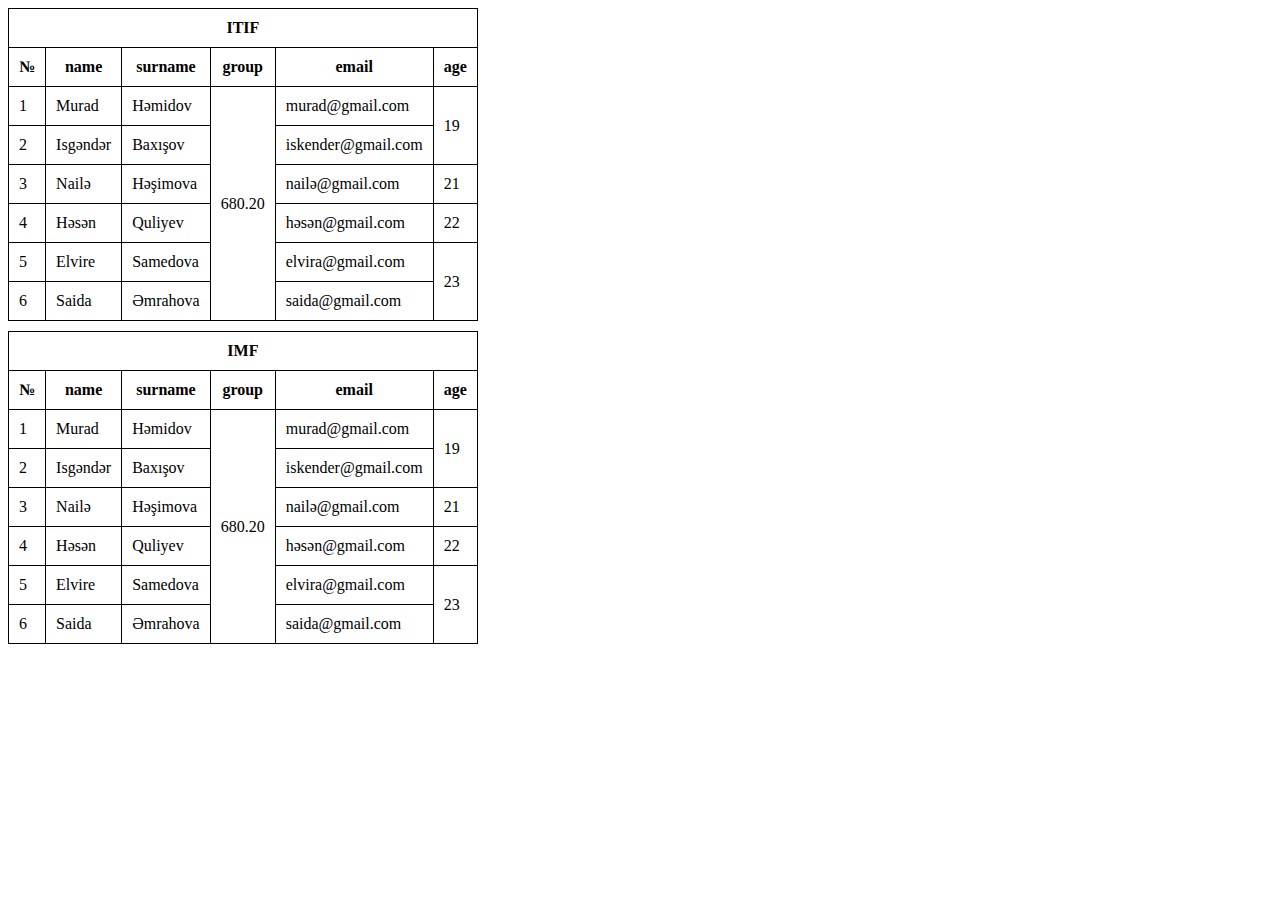
<file: dz1/index.html>
<!DOCTYPE html>
<html lang="en">

<head>
    <meta charset="UTF-8">
    <meta http-equiv="X-UA-Compatible" content="IE=edge">
    <meta name="viewport" content="width=device-width, initial-scale=1.0">
    <title>Document</title>
    <style>
        table,
        th,
        td {
            border: 1px solid black;
            border-collapse: collapse;
        }

        table{
            margin-bottom: 10px;
        }

        td,th {
            /* text-align: center; */
            padding: 10px;
        }
    </style>
</head>

<body>
    <table>
        <tr>
            <th colspan="6" style="text-align: center;">ITIF</th>
        </tr>

        <tr>
            <th>№</th>
            <th>name</th>
            <th>surname</th>
            <th>group</th>
            <th>email</th>
            <th>age</th>
        </tr>

        <tr>
            <td>1</td>
            <td>Murad</td>
            <td>Həmidov</td>
            <td rowspan="6">680.20</td>
            <td>murad@gmail.com</td>
            <td rowspan="2">19</td>
        </tr>

        <tr>
            <td>2</td>
            <td>Isgəndər</td>
            <td>Baxışov</td>
            <td>iskender@gmail.com</td>
        </tr>

        <tr>
            <td>3</td>
            <td>Nailə</td>
            <td>Həşimova</td>
            <td>nailə@gmail.com</td>
            <td>21</td>
        </tr>

        <tr>
            <td>4</td>
            <td>Həsən</td>
            <td>Quliyev</td>
            <td>həsən@gmail.com</td>
            <td>22</td>
        </tr>


        <tr>
            <td>5</td>
            <td>Elvire</td>
            <td>Samedova</td>
            <td>elvira@gmail.com</td>
            <td rowspan="2">23</td>
        </tr>

        <tr>
            <td>6</td>
            <td>Saida</td>
            <td>Əmrahova</td>
            <td>saida@gmail.com</td>
        </tr>

    </table>

    <table>
        <tr>
            <th colspan="6" style="text-align: center;">IMF</th>
        </tr>

        <tr>
            <th>№</th>
            <th>name</th>
            <th>surname</th>
            <th>group</th>
            <th>email</th>
            <th>age</th>
        </tr>

        <tr>
            <td>1</td>
            <td>Murad</td>
            <td>Həmidov</td>
            <td rowspan="6">680.20</td>
            <td>murad@gmail.com</td>
            <td rowspan="2">19</td>
        </tr>

        <tr>
            <td>2</td>
            <td>Isgəndər</td>
            <td>Baxışov</td>
            <td>iskender@gmail.com</td>
        </tr>

        <tr>
            <td>3</td>
            <td>Nailə</td>
            <td>Həşimova</td>
            <td>nailə@gmail.com</td>
            <td>21</td>
        </tr>

        <tr>
            <td>4</td>
            <td>Həsən</td>
            <td>Quliyev</td>
            <td>həsən@gmail.com</td>
            <td>22</td>
        </tr>


        <tr>
            <td>5</td>
            <td>Elvire</td>
            <td>Samedova</td>
            <td>elvira@gmail.com</td>
            <td rowspan="2">23</td>
        </tr>

        <tr>
            <td>6</td>
            <td>Saida</td>
            <td>Əmrahova</td>
            <td>saida@gmail.com</td>
        </tr>

    </table>




</body>

</html>
</file>
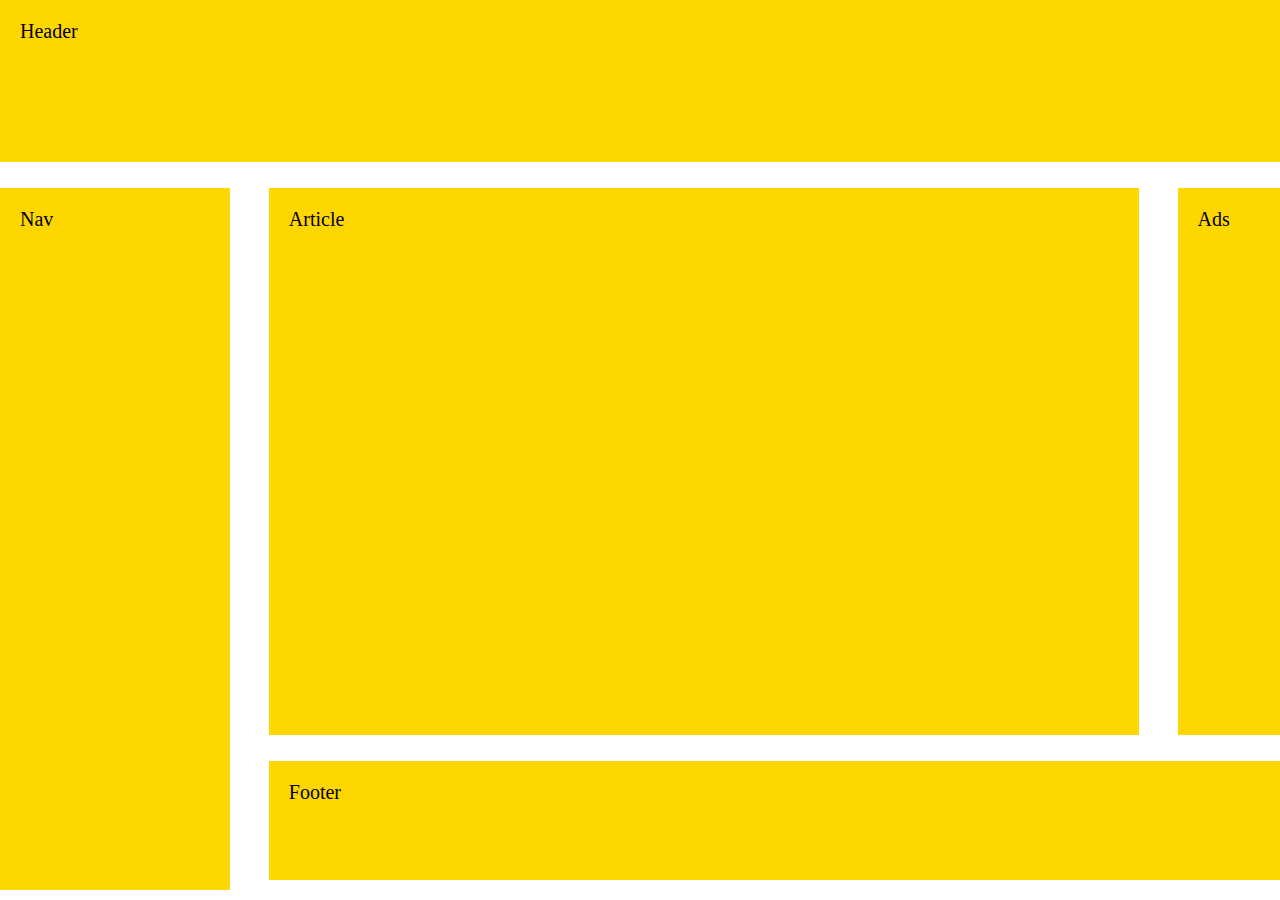
<file: dz2/index.html>
<!DOCTYPE html>
<html lang="en">

<head>
    <meta charset="UTF-8">
    <meta http-equiv="X-UA-Compatible" content="IE=edge">
    <meta name="viewport" content="width=device-width, initial-scale=1.0">
    <link rel="stylesheet" href="css/style.css">
    <title>Document</title>
</head>

<body>
    <div class="container">
        <div class="header">
            <p>header</p>
        </div>
        <div class="container_center">
            <div class="nav">
                <p>nav</p>
            </div>
            <div class="article">
                <p>article</p>
            </div>
            <div class="ads">
                <p>ads</p>
            </div>
            <div class="footer">
                <p>footer</p>
            </div>
        </div>
    </div>
</body>

</html>
</file>
<file: dz2/css/style.css>
* {
    margin: 0;
    padding: 0;
    box-sizing: border-box;
}

p{
    text-transform: capitalize;
    font-size: 20px;
    padding: 20px;
}

.container{
    width: 100%;
    height: 100vh;
    float: left;
}

.header{
    width: 100%;
    height: 18%;
    background-color:gold;
    margin-bottom:2%;
    float: left;
}

.container_center{
    width: 100%;
    height: 78%;
    float: left;
}

.nav{
    width: 18%;
    height: 100%;
    background-color:gold;
    margin-right: 3%;
    float: left;
}

.article{
    width: 68%;
    height: 78%;
    background-color:gold;
    margin-right: 3%;
    float: left;
}

.ads{
    width: 8%;
    height: 78%;
    background-color:gold;
    float: left;
}

.footer{
    width: 79%;
    height: 17%;
    background-color:gold;
    margin-top: 2%;
    float: left;
}
</file>
